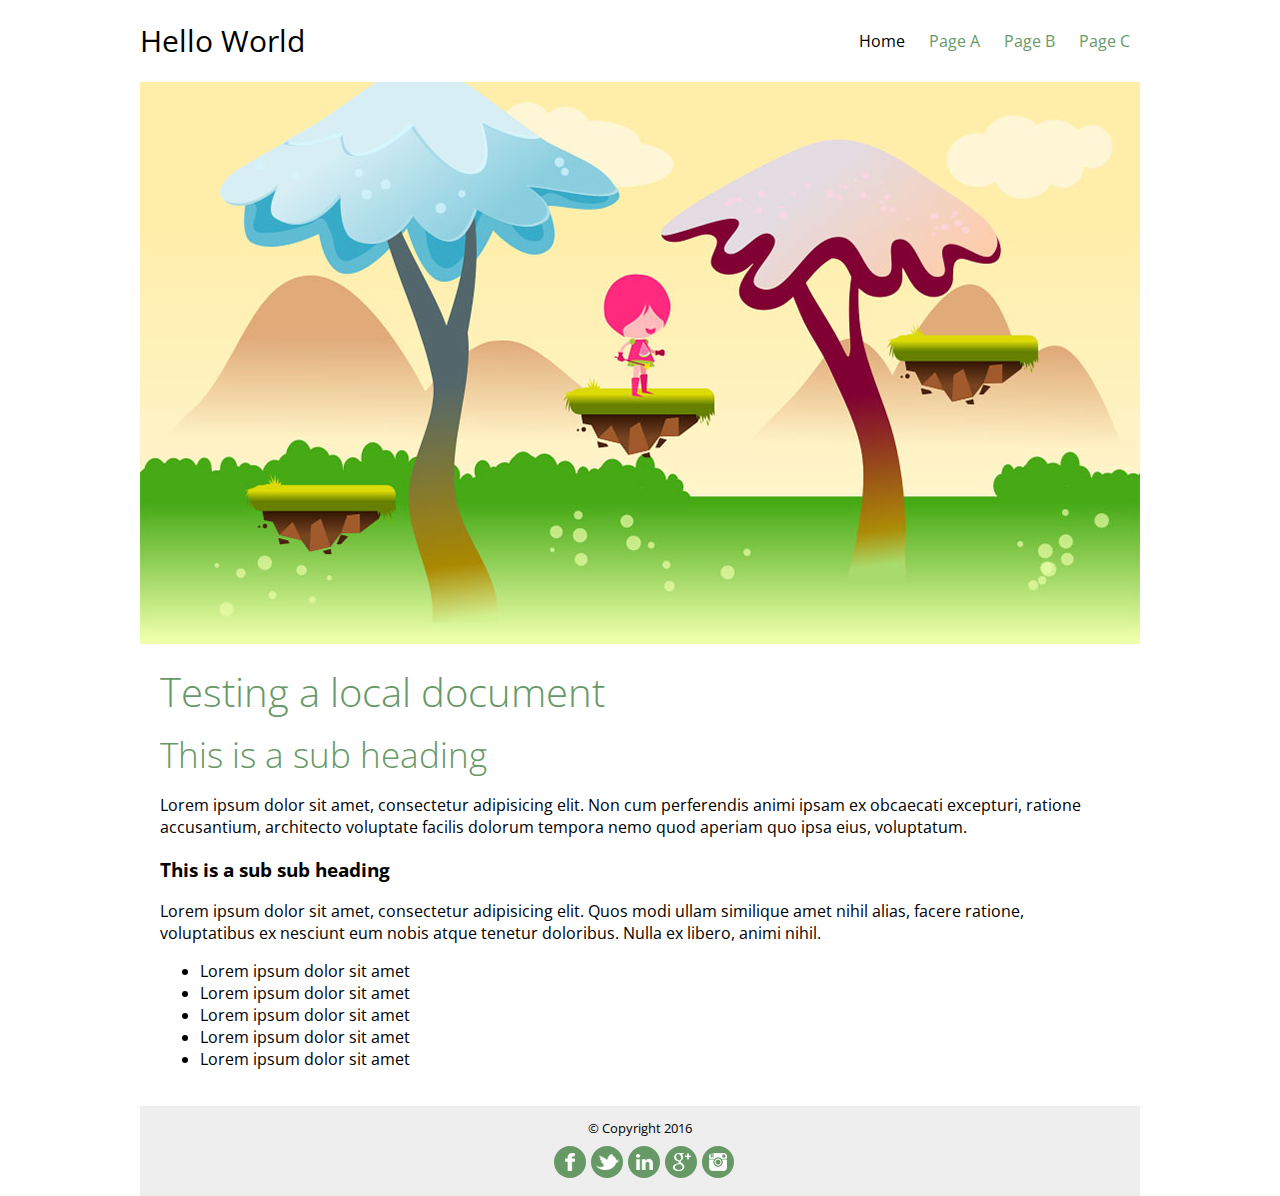
<file: index.html>
<!DOCTYPE html>
<html lang="en">
<head>
    <meta charset="UTF-8">
    <meta name="viewport" content="width=device-width, initial-scale=1.0">
    <title>Test Github demo 2</title>
    <link rel="stylesheet" href="style.css">
    <link href='https://fonts.googleapis.com/css?family=Open+Sans' rel='stylesheet' type='text/css'>
</head>
<body>
  
    <header>
       
        <div class="logo">Hello World</div>
        
        <nav>
            <ul>
                <li class="current-menu-item"><a href="#">Home</a></li>
                <li><a href="page-a.html">Page A</a></li>
                <li><a href="page-b.html">Page B</a></li>
                <li><a href="page-c.html">Page C</a></li>
            </ul>
        </nav>

    </header> <!-- header -->
        
    <div class="banner">
        <img src="images/banner.jpg" alt="Artwork by Sylvia Slokker" />
    </div> <!-- .banner -->

    <main>    
        <h1>Testing a local document</h1>
        <h2>This is a sub heading</h2>
        <p>Lorem ipsum dolor sit amet, consectetur adipisicing elit. Non cum perferendis animi ipsam ex obcaecati excepturi, ratione accusantium, architecto voluptate facilis dolorum tempora nemo quod aperiam quo ipsa eius, voluptatum.</p>
        <h3>This is a sub sub heading</h3>
        <p>Lorem ipsum dolor sit amet, consectetur adipisicing elit. Quos modi ullam similique amet nihil alias, facere ratione, voluptatibus ex nesciunt eum nobis atque tenetur doloribus. Nulla ex libero, animi nihil.</p>
        <ul>
            <li>Lorem ipsum dolor sit amet</li>
            <li>Lorem ipsum dolor sit amet</li>
            <li>Lorem ipsum dolor sit amet</li>
            <li>Lorem ipsum dolor sit amet</li>
            <li>Lorem ipsum dolor sit amet</li>
        </ul>
    </main> <!-- main -->

    <footer>
        <small>&copy; Copyright 2016</small>
            <nav class="nav-social-networks">
                <div class="menu-social-networks-container">
                    <ul>
                        <li class="facebook"><a href="#">Facebook</a></li>
                        <li class="twitter"><a href="#">Twitter</a></li>
                        <li class="linkedin"><a href="#">LinkedIn</a></li>
                        <li class="googleplus"><a href="#">GooglePlus</a></li>
                        <li class="instagram"><a href="#">Instagram</a></li>
                    </ul>
                </div>
            </nav>
    </footer> <!-- footer -->
  

</body>
</html>
</file>
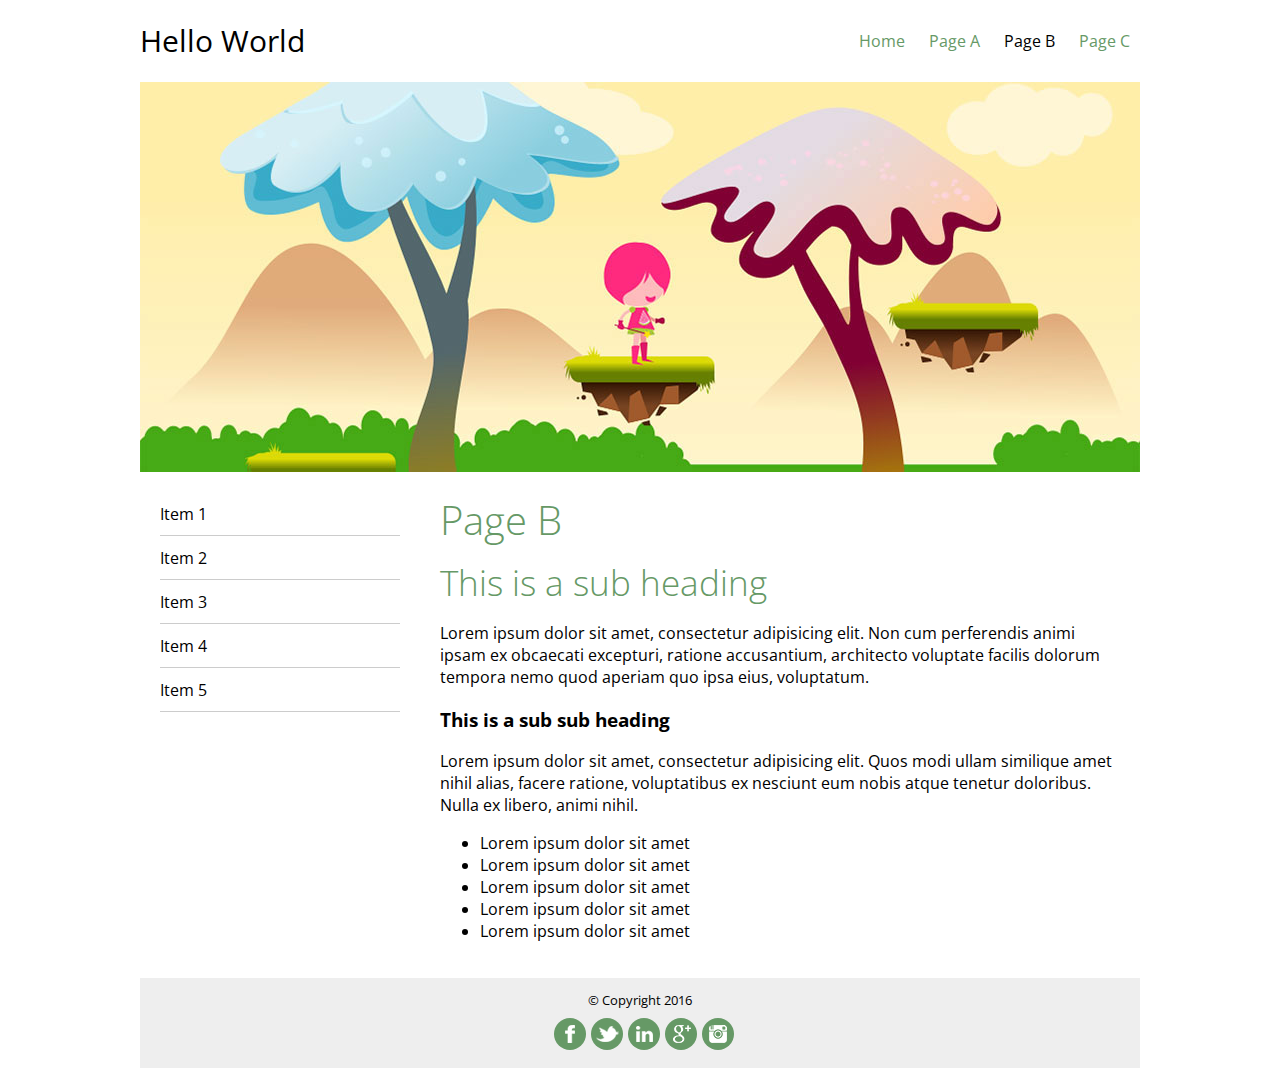
<file: page-b.html>
<!DOCTYPE html>
<html lang="en">
<head>
    <meta charset="UTF-8">
    <meta name="viewport" content="width=device-width, initial-scale=1.0">
    <title>Page B</title>
    <link rel="stylesheet" href="style.css">
    <link href='https://fonts.googleapis.com/css?family=Open+Sans' rel='stylesheet' type='text/css'>
</head>
<body>
  
    <header>
       
        <div class="logo">Hello World</div>
        
        <nav>
            <ul>
                <li><a href="index.html">Home</a></li>
                <li><a href="page-a.html">Page A</a></li>
                <li class="current-menu-item"><a href="page-b.html">Page B</a></li>
                <li><a href="page-c.html">Page C</a></li>
            </ul>
        </nav>

    </header> <!-- header -->
        
    <div class="banner">
        <img src="images/default-banner.jpg" alt="Artwork by Sylvia Slokker" />
    </div> <!-- .banner -->

    <main>    
       <div class="site-content">
            <h1>Page B</h1>
            <h2>This is a sub heading</h2>
            <p>Lorem ipsum dolor sit amet, consectetur adipisicing elit. Non cum perferendis animi ipsam ex obcaecati excepturi, ratione accusantium, architecto voluptate facilis dolorum tempora nemo quod aperiam quo ipsa eius, voluptatum.</p>
            <h3>This is a sub sub heading</h3>
            <p>Lorem ipsum dolor sit amet, consectetur adipisicing elit. Quos modi ullam similique amet nihil alias, facere ratione, voluptatibus ex nesciunt eum nobis atque tenetur doloribus. Nulla ex libero, animi nihil.</p>
            <ul>
                <li>Lorem ipsum dolor sit amet</li>
                <li>Lorem ipsum dolor sit amet</li>
                <li>Lorem ipsum dolor sit amet</li>
                <li>Lorem ipsum dolor sit amet</li>
                <li>Lorem ipsum dolor sit amet</li>
            </ul>
        </div><!-- .site-content -->
        
        <aside class="site-sidebar">
            <nav class="site-sidebar-nav">
               
                <ul>
                    <li class="page_item"><a href="#">Item 1</a></li>
                    <li class="page_item"><a href="#">Item 2</a></li>
                    <li class="page_item"><a href="#">Item 3</a></li>
                    <li class="page_item"><a href="#">Item 4</a></li>
                    <li class="page_item"><a href="#">Item 5</a></li>
                </ul>
                
                
            </nav>
            
        </aside><!-- aside -->
    </main> <!-- main -->

    <footer>
        <small>&copy; Copyright 2016</small>
            <nav class="nav-social-networks">
                <div class="menu-social-networks-container">
                    <ul>
                        <li class="facebook"><a href="#">Facebook</a></li>
                        <li class="twitter"><a href="#">Twitter</a></li>
                        <li class="linkedin"><a href="#">LinkedIn</a></li>
                        <li class="googleplus"><a href="#">GooglePlus</a></li>
                        <li class="instagram"><a href="#">Instagram</a></li>
                    </ul>
                </div>
            </nav>
    </footer> <!-- footer -->
  

</body>
</html>
</file>
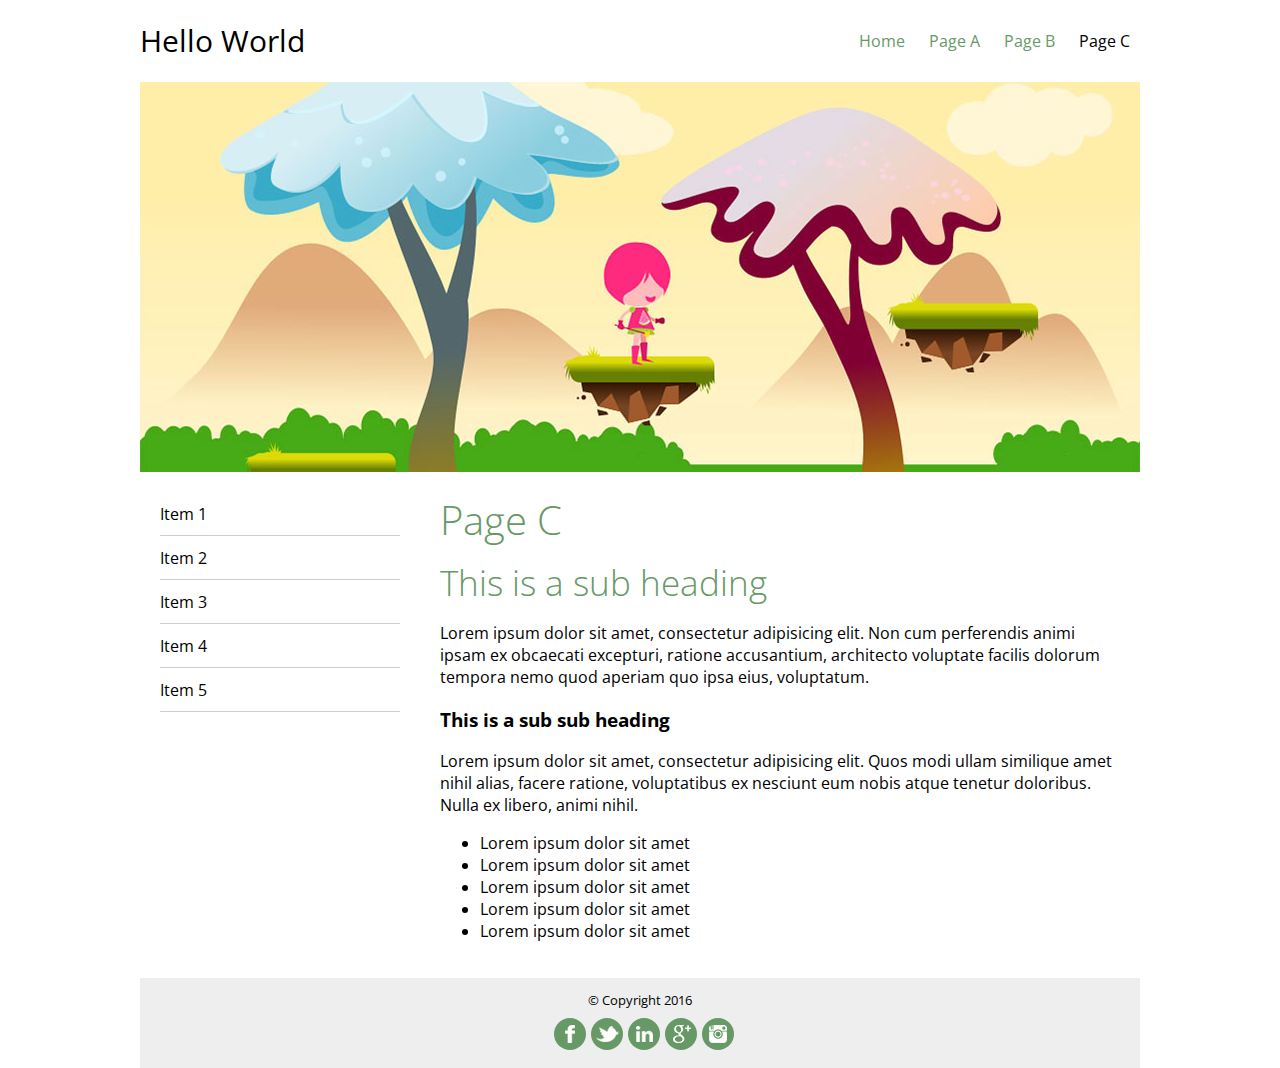
<file: page-c.html>
<!DOCTYPE html>
<html lang="en">
<head>
    <meta charset="UTF-8">
    <meta name="viewport" content="width=device-width, initial-scale=1.0">
    <title>Page B</title>
    <link rel="stylesheet" href="style.css">
    <link href='https://fonts.googleapis.com/css?family=Open+Sans' rel='stylesheet' type='text/css'>
</head>
<body>
  
    <header>
       
        <div class="logo">Hello World</div>
        
        <nav>
            <ul>
                <li><a href="index.html">Home</a></li>
                <li><a href="page-a.html">Page A</a></li>
                <li><a href="page-b.html">Page B</a></li>
                <li class="current-menu-item"><a href="page-c.html">Page C</a></li>
            </ul>
        </nav>

    </header> <!-- header -->
        
    <div class="banner">
        <img src="images/default-banner.jpg" alt="Artwork by Sylvia Slokker" />
    </div> <!-- .banner -->

    <main>    
       <div class="site-content">
            <h1>Page C</h1>
            <h2>This is a sub heading</h2>
            <p>Lorem ipsum dolor sit amet, consectetur adipisicing elit. Non cum perferendis animi ipsam ex obcaecati excepturi, ratione accusantium, architecto voluptate facilis dolorum tempora nemo quod aperiam quo ipsa eius, voluptatum.</p>
            <h3>This is a sub sub heading</h3>
            <p>Lorem ipsum dolor sit amet, consectetur adipisicing elit. Quos modi ullam similique amet nihil alias, facere ratione, voluptatibus ex nesciunt eum nobis atque tenetur doloribus. Nulla ex libero, animi nihil.</p>
            <ul>
                <li>Lorem ipsum dolor sit amet</li>
                <li>Lorem ipsum dolor sit amet</li>
                <li>Lorem ipsum dolor sit amet</li>
                <li>Lorem ipsum dolor sit amet</li>
                <li>Lorem ipsum dolor sit amet</li>
            </ul>
        </div><!-- .site-content -->
        
        <aside class="site-sidebar">
            <nav class="site-sidebar-nav">
               
                <ul>
                    <li class="page_item"><a href="#">Item 1</a></li>
                    <li class="page_item"><a href="#">Item 2</a></li>
                    <li class="page_item"><a href="#">Item 3</a></li>
                    <li class="page_item"><a href="#">Item 4</a></li>
                    <li class="page_item"><a href="#">Item 5</a></li>
                </ul>
                
                
            </nav>
            
        </aside><!-- aside -->
    </main> <!-- main -->

    <footer>
        <small>&copy; Copyright 2016</small>
            <nav class="nav-social-networks">
                <div class="menu-social-networks-container">
                    <ul>
                        <li class="facebook"><a href="#">Facebook</a></li>
                        <li class="twitter"><a href="#">Twitter</a></li>
                        <li class="linkedin"><a href="#">LinkedIn</a></li>
                        <li class="googleplus"><a href="#">GooglePlus</a></li>
                        <li class="instagram"><a href="#">Instagram</a></li>
                    </ul>
                </div>
            </nav>
    </footer> <!-- footer -->
  

</body>
</html>
</file>
<file: style.css>
*, *:before, *:after {
  -moz-box-sizing: border-box;
  -webkit-box-sizing: border-box;
  box-sizing: border-box;
}

html, body {
  font-family: "Open Sans", sans-serif;
  font-weight: 400;
  padding: 0;
  margin: 0;
}

.clearfix:before, header:before, main:before, main .previews:before, .clearfix:after, header:after, main:after, main .previews:after {
  content: " ";
  display: table;
}
.clearfix:after, header:after, main:after, main .previews:after {
  clear: both;
}

embed, object, iframe, img {
  display: block;
  border: none;
  height: auto;
  max-width: 100%;
}

h1, h2 {
  color: #669966;
  font-weight: 300;
  margin: 0 0 12px 0;
}

h1 {
  font-size: 40px;
}
@media (max-width: 600px) {
  h1 {
    font-size: 32px;
    line-height: 37px;
  }
}

h2 {
  font-size: 35px;
}
@media (max-width: 600px) {
  h2 {
    font-size: 23px;
  }
}

img {
  padding: 0;
  margin: 0;
  vertical-align: middle;
  max-width: 100%;
}

p {
  font-size: 16px;
}

a {
  text-decoration: none;
  color: #669966;
}
a:hover {
  text-decoration: underline;
}

body {
  max-width: 1000px;
  margin: 0 auto;
}

header {
  text-align: center;
  padding: 20px 0;
  margin: 0;
}
@media (max-width: 599px) {
  header {
    padding: 10px 0;
  }
}
@media (min-width: 600px) and (max-width: 1000px) {
  header {
    padding: 20px;
  }
}
header nav {
  float: right;
}
@media (max-width: 599px) {
  header nav {
    width: 100%;
  }
}
header nav ul {
  text-align: right;
  margin: 10px 0;
  padding: 0;
}
@media (max-width: 599px) {
  header nav ul {
    text-align: center;
  }
}
header nav ul li {
  display: inline-block;
  padding: 0 10px;
}
header nav ul li.current-menu-item a {
  color: black;
}
header .logo {
  float: left;
  font-size: 30px;
}
@media (max-width: 599px) {
  header .logo {
    text-align: center;
    width: 100%;
  }
}
header .banner {
  margin: 0;
  padding: 0;
}

main {
  padding: 20px;
}
main .previews {
  padding-top: 15px;
}
@media (max-width: 599px) {
  main .previews {
    text-align: center;
  }
}
@media (min-width: 600px) {
  main .previews {
    margin: 0 -15px;
  }
}
main .previews .preview {
  display: block;
  max-width: 450px;
}
@media (max-width: 599px) {
  main .previews .preview {
    display: inline-block;
    padding: 10px 0;
    text-align: left;
  }
  main .previews .preview img {
    width: 100%;
  }
}
@media (min-width: 600px) and (max-width: 799px) {
  main .previews .preview {
    width: 50%;
    padding: 15px;
    float: left;
  }
  main .previews .preview:nth-of-type(2n+3) {
    clear: left;
  }
}
@media (min-width: 800px) {
  main .previews .preview {
    width: 33.3333%;
    padding: 15px;
    float: left;
  }
  main .previews .preview:nth-of-type(3n+4) {
    clear: left;
  }
}

@media (max-width: 599px) {
  .site-content {
    padding-bottom: 30px;
  }
}
@media (min-width: 600px) {
  .site-content {
    float: right;
    width: 75%;
    padding-left: 40px;
  }
}

@media (min-width: 600px) {
  .site-sidebar {
    float: left;
    width: 25%;
  }
}
.site-sidebar .site-sidebar-nav ul, .site-sidebar .site-sidebar-nav li {
  list-style: none;
  margin: 0;
  padding: 0;
}
.site-sidebar .site-sidebar-nav .page_item,
.site-sidebar .site-sidebar-nav .cat-item {
  margin: 1px 0 0 0;
}
.site-sidebar .site-sidebar-nav .page_item a,
.site-sidebar .site-sidebar-nav .cat-item a {
  color: black;
  display: block;
  padding: 10px 0;
  text-decoration: none;
  border-bottom: 1px solid #ccc;
}
.site-sidebar .site-sidebar-nav .page_item a:focus, .site-sidebar .site-sidebar-nav .page_item a:hover,
.site-sidebar .site-sidebar-nav .cat-item a:focus,
.site-sidebar .site-sidebar-nav .cat-item a:hover {
  /* background: mix($primary, #fff, 15%); */
  color: #669966;
}
.site-sidebar .site-sidebar-nav .page_item.current_page_item > a,
.site-sidebar .site-sidebar-nav .cat-item.current_page_item > a {
  color: #669966;
}
.site-sidebar .site-sidebar-nav .page_item .children a,
.site-sidebar .site-sidebar-nav .cat-item .children a {
  padding-left: 30px;
  padding: 10px;
}
.site-sidebar .site-sidebar-nav .page_item .children a:before,
.site-sidebar .site-sidebar-nav .cat-item .children a:before {
  content: '\2014\0020';
}
.site-sidebar .site-sidebar-nav .page_item .children .children a,
.site-sidebar .site-sidebar-nav .cat-item .children .children a {
  padding-left: 50px;
}

footer {
  background: #eee;
  text-align: center;
  padding: 10px 0;
}
footer .nav-social-networks {
  padding: 8px 0 8px 8px;
}
@media (max-width: 599px) {
  footer .nav-social-networks {
    text-align: center;
  }
}
footer .nav-social-networks span {
  text-transform: uppercase;
  color: #fff;
  font-size: 16px;
  line-height: 25px;
}
footer .nav-social-networks ul {
  list-style: none;
  margin: 0;
  padding: 0;
  text-align: center;
  font-size: 0;
}
footer .nav-social-networks li {
  padding-left: 5px;
  font-size: 0;
  display: inline-block;
}
footer .nav-social-networks li:first-child {
  padding-left: 0;
}
footer .nav-social-networks li.facebook a {
  background-position: 0 0;
}
footer .nav-social-networks li.twitter a {
  background-position: -32px 0;
}
footer .nav-social-networks li.pinterest a {
  background-position: -64px 0;
}
footer .nav-social-networks li.instagram a {
  background-position: -96px 0;
}
footer .nav-social-networks li.googleplus a {
  background-position: -128px 0;
}
footer .nav-social-networks li.youtube a {
  background-position: -160px 0;
}
footer .nav-social-networks li.linkedin a {
  background-position: -192px 0;
}
footer .nav-social-networks li.rss a {
  background-position: -224px 0;
}
footer .nav-social-networks li.sharethis a {
  background-position: -255px 0;
}
footer .nav-social-networks li.wifi a {
  background-position: -284px 0;
}
footer .nav-social-networks li a {
  background: #669966 url(images/social-buttons.png);
  display: block;
  height: 32px;
  width: 32px;
  border-radius: 100%;
  text-indent: -9999px;
}
footer .nav-social-networks li a:focus, footer .nav-social-networks li a:hover {
  opacity: .8;
}
</file>
